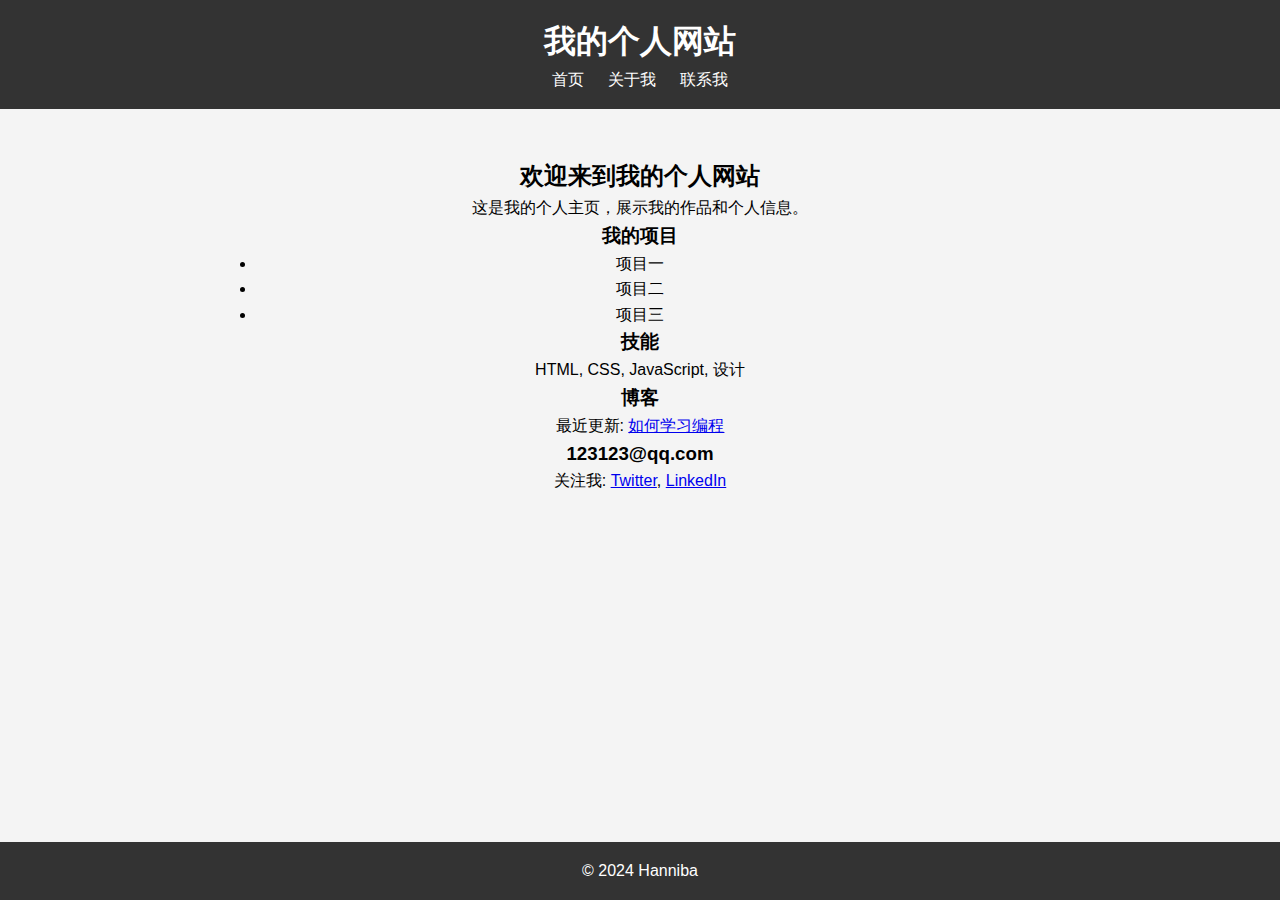
<file: index.html>
<!DOCTYPE html>
<html lang="en">
<head>
    <meta charset="UTF-8">
    <meta name="viewport" content="width=device-width, initial-scale=1.0">
    <title>首页</title>
    <link rel="stylesheet" href="styles.css">
</head>
<body>
    <header>
        <h1>我的个人网站</h1>
        <nav>
            <ul>
                <li><a href="index.html">首页</a></li>
                <li><a href="about.html">关于我</a></li>
                <li><a href="contact.html">联系我</a></li>
            </ul>
        </nav>
    </header>

    <main>
        <section>
            <h2>欢迎来到我的个人网站</h2>
            <p>这是我的个人主页，展示我的作品和个人信息。</p>
        </section>
        <section>
            <h3>我的项目</h3>
            <ul>
                <li>项目一</li>
                <li>项目二</li>
                <li>项目三</li>
            </ul>
        </section>
        <section>
            <h3>技能</h3>
            <p>HTML, CSS, JavaScript, 设计</p>
        </section>
        <section>
            <h3>博客</h3>
            <p>最近更新: <a href="#">如何学习编程</a></p>
        </section>
        <section>
            <h3>123123@qq.com</h3>
            <p>关注我: <a href="#">Twitter</a>, <a href="#">LinkedIn</a></p>
        </section>
    </main>

    <footer>
        <p>&copy; 2024 Hanniba</p>
    </footer>
</body>
</html>
</file>
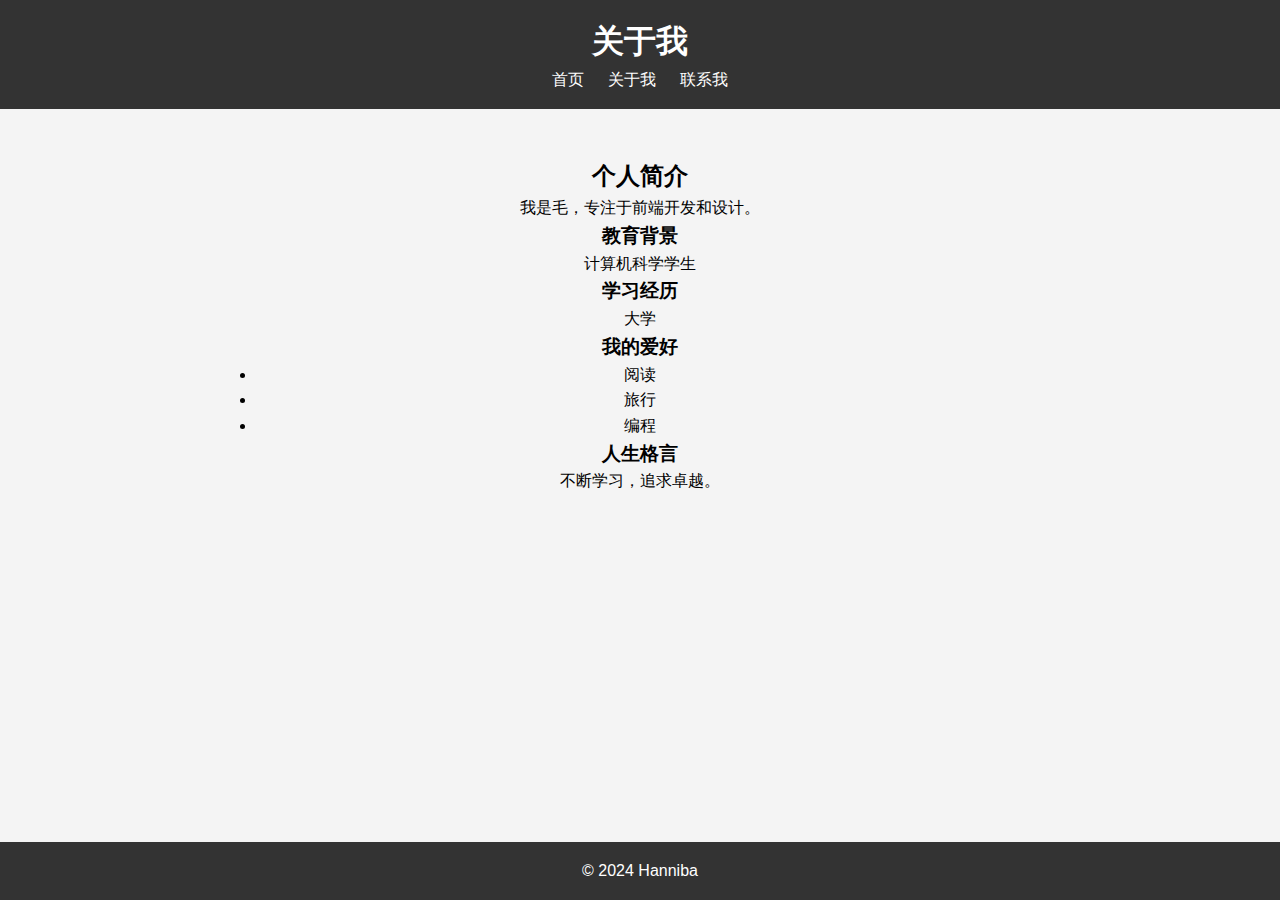
<file: about.html>
<!DOCTYPE html>
<html lang="en">
<head>
    <meta charset="UTF-8">
    <meta name="viewport" content="width=device-width, initial-scale=1.0">
    <title>关于我</title>
    <link rel="stylesheet" href="styles.css">
</head>
<body>
    <header>
        <h1>关于我</h1>
        <nav>
            <ul>
                <li><a href="index.html">首页</a></li>
                <li><a href="about.html">关于我</a></li>
                <li><a href="contact.html">联系我</a></li>
            </ul>
        </nav>
    </header>

    <main>
        <section>
            <h2>个人简介</h2>
            <p>我是毛，专注于前端开发和设计。</p>
        </section>
        <section>
            <h3>教育背景</h3>
            <p>计算机科学学生</p>
        </section>
        <section>
            <h3>学习经历</h3>
            <p>大学</p>
        </section>
        <section>
            <h3>我的爱好</h3>
            <ul>
                <li>阅读</li>
                <li>旅行</li>
                <li>编程</li>
            </ul>
        </section>
        <section>
            <h3>人生格言</h3>
            <p>不断学习，追求卓越。</p>
        </section>
    </main>

    <footer>
        <p>&copy; 2024 Hanniba</p>
    </footer>
</body>
</html>
</file>
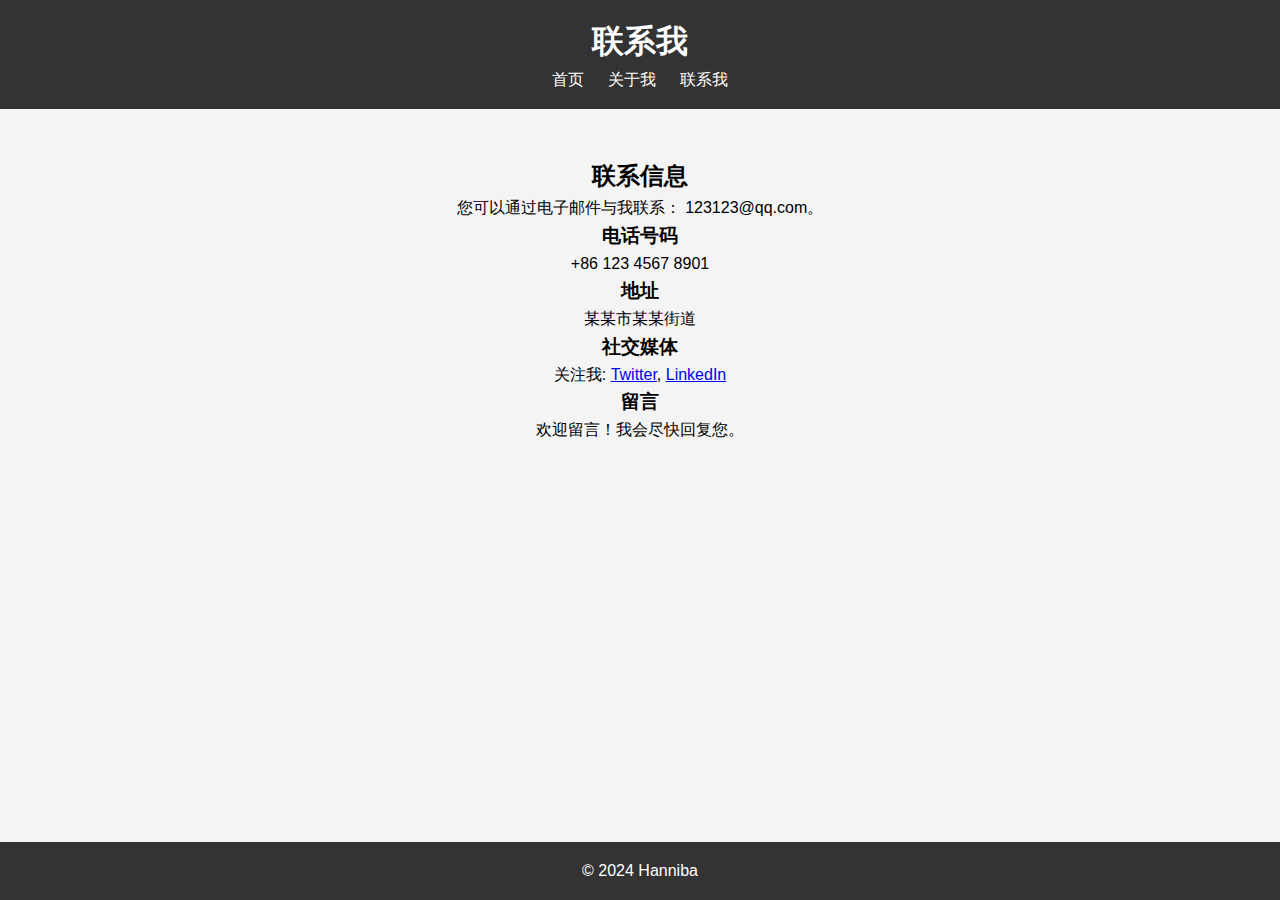
<file: contact.html>
<!DOCTYPE html>
<html lang="en">
<head>
    <meta charset="UTF-8">
    <meta name="viewport" content="width=device-width, initial-scale=1.0">
    <title>联系我</title>
    <link rel="stylesheet" href="styles.css">
</head>
<body>
    <header>
        <h1>联系我</h1>
        <nav>
            <ul>
                <li><a href="index.html">首页</a></li>
                <li><a href="about.html">关于我</a></li>
                <li><a href="contact.html">联系我</a></li>
            </ul>
        </nav>
    </header>

    <main>
        <section>
            <h2>联系信息</h2>
            <p>您可以通过电子邮件与我联系： 123123@qq.com。</p>
        </section>
        <section>
            <h3>电话号码</h3>
            <p>+86 123 4567 8901</p>
        </section>
        <section>
            <h3>地址</h3>
            <p>某某市某某街道</p>
        </section>
        <section>
            <h3>社交媒体</h3>
            <p>关注我: <a href="#">Twitter</a>, <a href="#">LinkedIn</a></p>
        </section>
        <section>
            <h3>留言</h3>
            <p>欢迎留言！我会尽快回复您。</p>
        </section>
    </main>

    <footer>
        <p>&copy; 2024 Hanniba</p>
    </footer>
</body>
</html>
</file>
<file: styles.css>
* {
    margin: 0;
    padding: 0;
    box-sizing: border-box;
}

body {
    font-family: Arial, sans-serif;
    line-height: 1.6;
    background-color: #f4f4f4;
}

header {
    background-color: #333;
    color: #fff;
    padding: 1rem 0;
    text-align: center;
}

nav ul {
    list-style: none;
    padding: 0;
}

nav ul li {
    display: inline;
    margin: 0 10px;
}

nav ul li a {
    color: #fff;
    text-decoration: none;
}

main {
    margin: 2rem auto;
    padding: 1rem;
    max-width: 800px;
    text-align: center;
}

footer {
    background-color: #333;
    color: #fff;
    text-align: center;
    padding: 1rem 0;
    position: fixed;
    bottom: 0;
    width: 100%;
}
</file>
